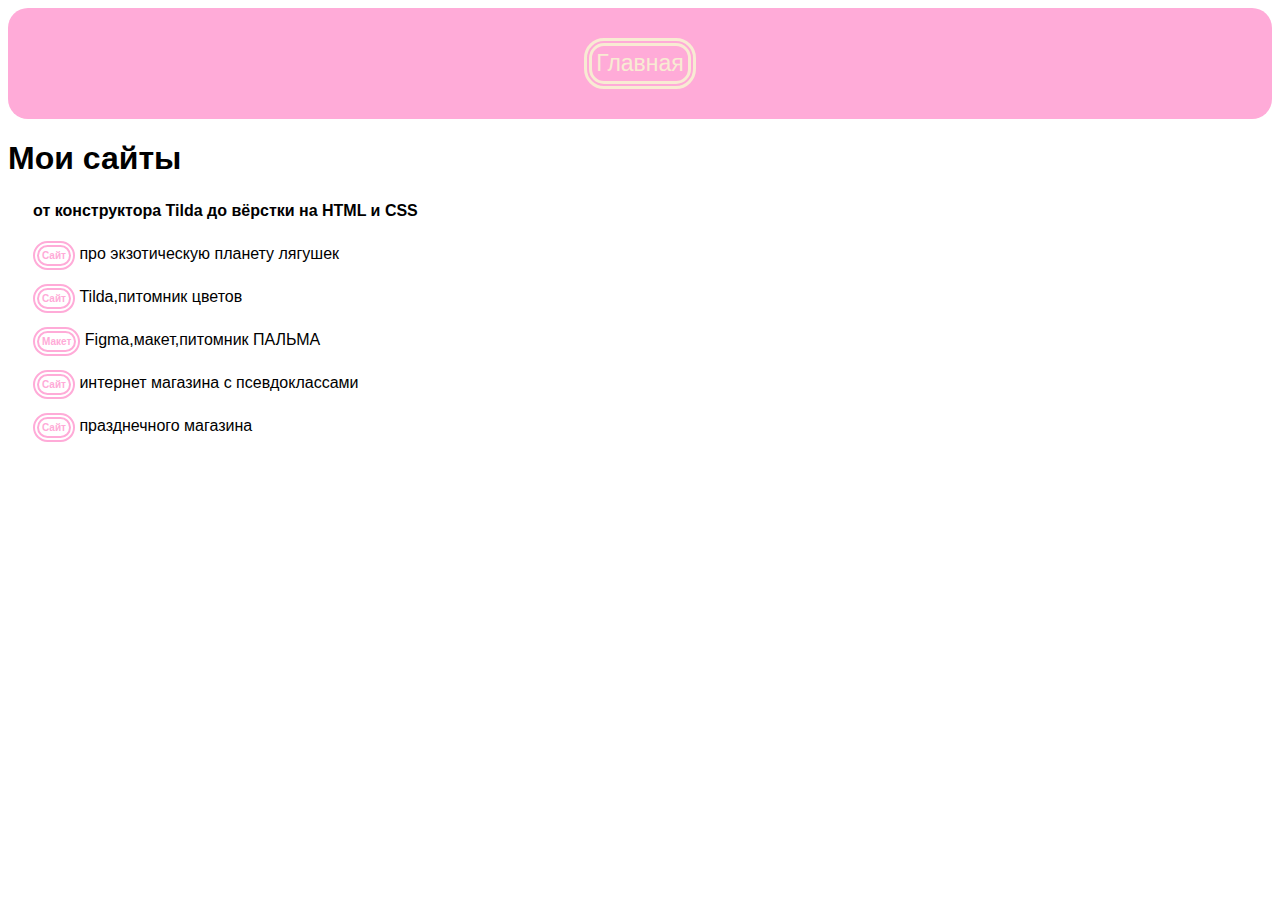
<file: mysites.html>
<html>
  <head>
    <title>My Sites</title>
    <link rel="stylesheet" href="style.css"/>
  </head>
  <body>
    <header>
      <a class="link-header" href="index.html">Главная</a>
    </header>
    <main>
      <h1>Мои сайты</h1>
      <p class="text-big"><b>от конструктора Tilda до вёрстки на HTML и CSS</b></p>
      <p><a class="link-text" href="https://project8426774.tilda.ws/page42962521.html"><b>Сайт</b></a> про экзотическую планету лягушек</p>
        <p><a class="link-text" href="https://project8426774.tilda.ws/page45880251.html"><b>Сайт</b></a> Tilda,питомник цветов</p>
        <p><a class="link-text" href="https://www.figma.com/design/XnNu4XtbFtWnCKmrqytl6j/Untitled?node-id=0-1&t=Qct164Sh1QpWbb57-1"><b>Макет</b></a> Figma,макет,питомник ПАЛЬМА</p>
        <p><a class="link-text" href="https://aglayawd.github.io/bitmarket/"><b>Сайт</b></a> интернет магазина с псевдоклассами</p>
        <p> <a class="link-text" href="https://aglayawd.github.io/fantastic-party/"><b>Сайт</b></a> празднечного магазина</p>
    </main>
  </body>
</html>
</file>
<file: style.css>
body {
    font-family: sans-serif;
}
header{
    background-color:   rgb(255, 171, 216);
    padding:30px;
    border-radius: 20px;
    display: flex;
    justify-content:space-around;
}
header a{
    text-decoration: none;
    font-size: 23px;
    color: rgb(248, 235, 211);
    border: 8px double rgb(248, 235, 211);
    border-radius: 20px;
    padding: 4px;
}
header a:hover{
    text-decoration: none;
    font-size: 23px;
    color: white;
    border: 8px double white;
    border-radius: 20px;
    padding: 4px;
}
ul{
    list-style: url("https://cdn131.picsart.com/319035770132211.png");

}
.link-text {
    text-decoration: none;
    font-size: 10;
    color:rgb(255, 171, 216);
    border:6px double rgb(255, 171, 216) ;
    border-radius: 20px;
    padding: 3px;
}
.link-text:hover {
    text-decoration: none;
    font-size: 10;
    color:rgb(255, 218, 148);
    border:6px double rgb(255, 171, 216) ;
    border-radius: 20px;
    padding: 3px; 
}
p {
    margin: 25px;
}
</file>
